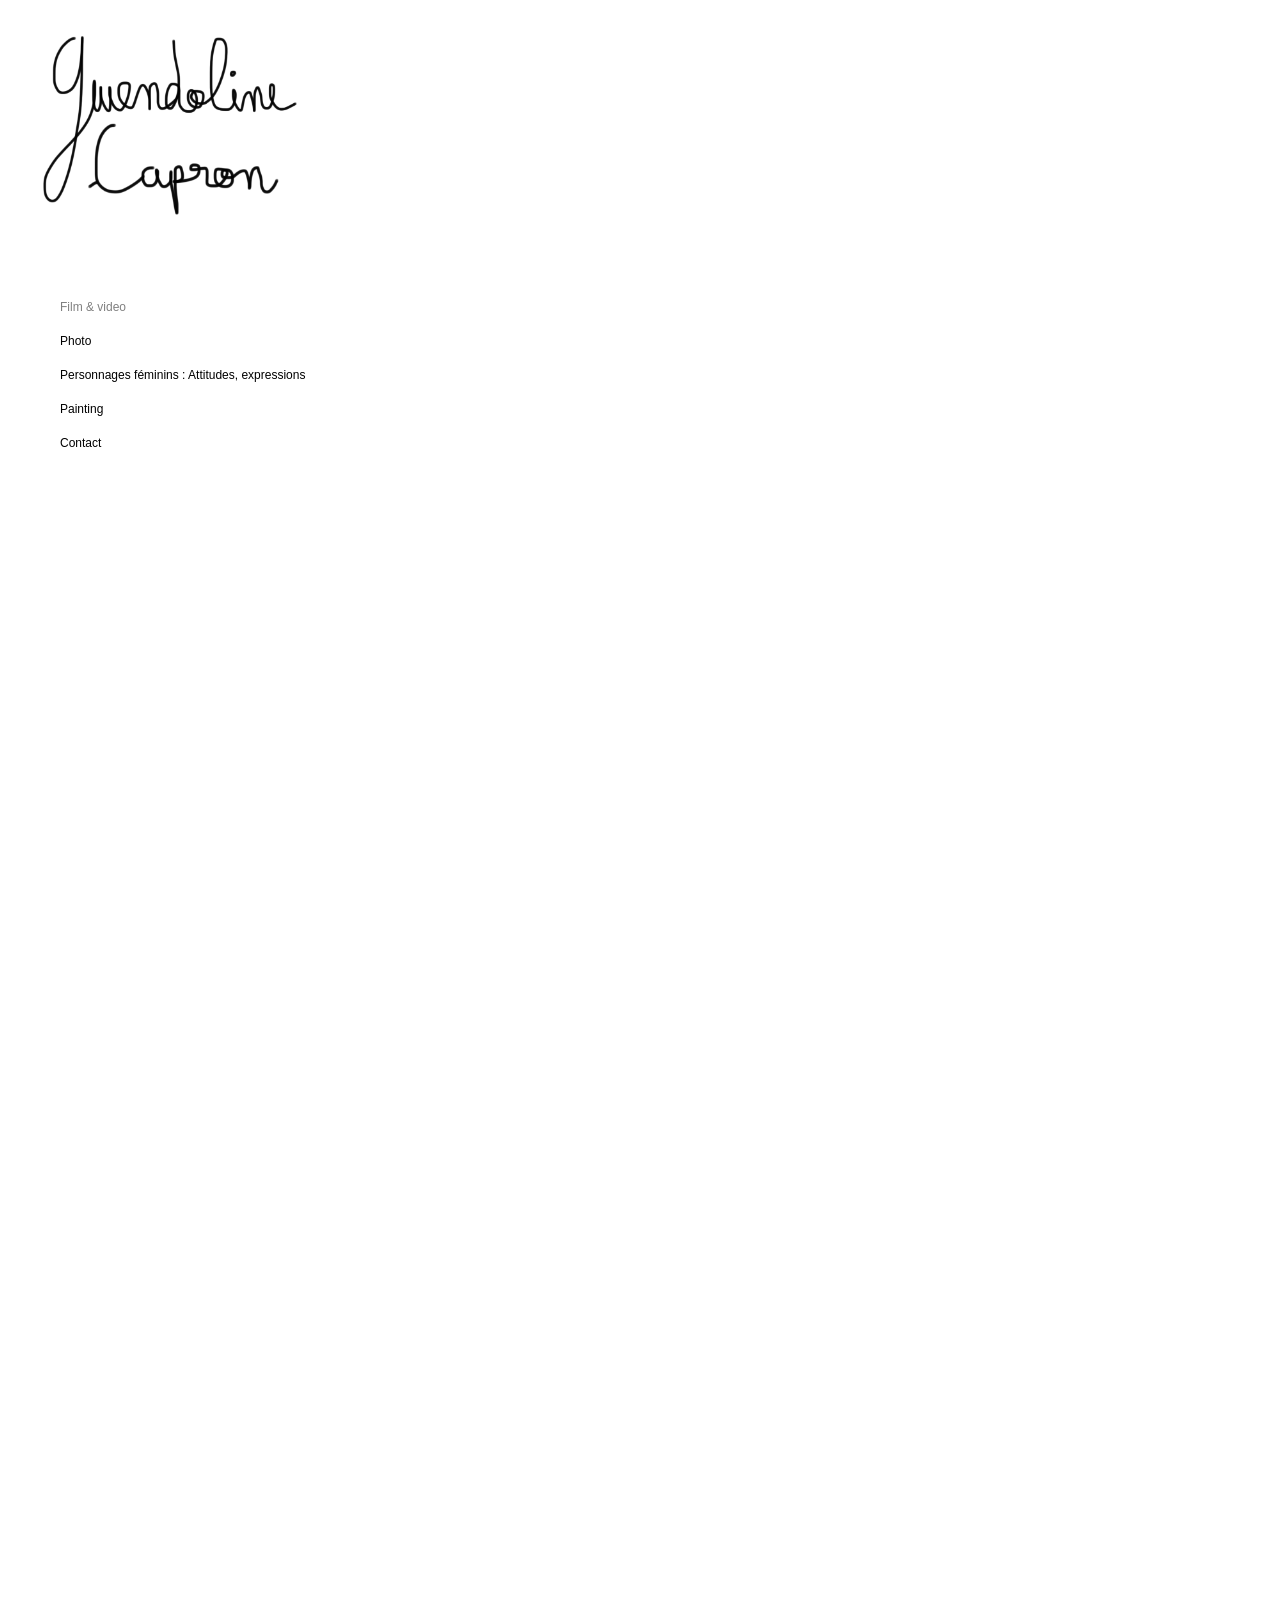
<file: index.html>
<!DOCTYPE html>
<html lang="fr">

<head>
    <meta charset="UTF-8">
    <meta name="viewport" content="width=device-width, initial-scale=1.0">


    <link rel="stylesheet" href="style.css">

    <script>
        function openCity(evt, cityName) {
            var i;
            var tabcontent = document.getElementsByClassName("tabcontent");
            var tablinks = document.getElementsByClassName("tablinks");

            // Cacher tous les contenus
            for (i = 0; i < tabcontent.length; i++) {
                tabcontent[i].style.display = "none";
            }

            // Retirer "active" de tous les boutons
            for (i = 0; i < tablinks.length; i++) {
                tablinks[i].className = tablinks[i].className.replace(" active", "");
            }

            // Afficher le contenu sélectionné
            document.getElementById(cityName).style.display = "block";

            // Activer le bouton sélectionné
            evt.currentTarget.className += " active";
        }
    </script>
</head>

<body>

<div class="signature">
    <img src="images/gwendolinecapron.png" alt="Gwendoline">
</div>
    
<nav>

    <button class="tablinks" onclick="openCity(event, 'Video')">
       Film & video
    </button>

    <button class="tablinks" onclick="openCity(event, 'Photo')">
        Photo
    </button>

    <button class="tablinks" onclick="openCity(event, 'Edition')">
        Personnages féminins : Attitudes, expressions
    </button>

    <button class="tablinks" onclick="openCity(event, 'Paintings')">
        Painting
    </button>

    <button class="tablinks" onclick="openCity(event, 'Contact')">
        Contact
    </button>

</nav>
    
<main>

   <section id="Video" class="tabcontent">

        <div class="video">
            <div style="padding:56.25% 0 0 0;position:relative;">

                <iframe
                    src="https://www.youtube.com/embed/hgiRoNqzcGo"
                    frameborder="0"
                    allow="autoplay; fullscreen; picture-in-picture; clipboard-write; encrypted-media; web-share"
                    referrerpolicy="strict-origin-when-cross-origin"
                    style="position:absolute;top:0;left:0;width:100%;height:100%;"
                    title="memory1">
                </iframe>

            </div>
        </div>


       <div class="video">
    <div style="padding:56.25% 0 0 0;position:relative;">

        <iframe
            src="https://www.youtube.com/embed/RdSx9itgbs0"
            frameborder="0"
            allow="autoplay; fullscreen; picture-in-picture; clipboard-write; encrypted-media; web-share"
            allowfullscreen
            style="position:absolute;top:0;left:0;width:100%;height:100%;"
            title="memory3">
        </iframe>

    </div>
</div>

       <div class="video">
        <div style="padding:56.25% 0 0 0;position:relative;">

            <iframe
                src="https://www.youtube.com/embed/kX2d75L6YWg"
                frameborder="0"
                allow="autoplay; fullscreen; picture-in-picture; clipboard-write; encrypted-media; web-share"
                allowfullscreen
                style="position:absolute;top:0;left:0;width:100%;height:100%;"
                title="piazzollalibertango">
            </iframe>

        </div>
    </div>

  <div class="video">
        <div style="padding:56.25% 0 0 0;position:relative;">

            <iframe
                src="https://www.youtube.com/embed/79cZw7g5uuM"
                frameborder="0"
                allow="autoplay; fullscreen; picture-in-picture; clipboard-write; encrypted-media; web-share"
                allowfullscreen
                style="position:absolute;top:0;left:0;width:100%;height:100%;"
                title="mardi">
            </iframe>

        </div>
    </div>

    </section>


    <section id="Photo" class="tabcontent">

<div class="photo">
    <img src="images/memorychambre.jpg" alt="chambre">
</div>

<div class="photo">
    <img src="images/intimes.JPG" alt="intimes">
</div>

<div class="photo">
    <img src="images/pierre.JPG" alt="pierre">
</div>
    </section>


    <section id="Edition" class="tabcontent">
        
        <div class="edition">
            <img src="images/C_001bis.png" alt="Edition">
            <img src="images/C_002.png" alt="Edition">
        </div>

    </section>


    <section id="Painting" class="tabcontent">
    </section>


    <section id="Contact" class="tabcontent">
    </section>

</main>

    <script src="script.js"></script>

    <script>
        // Ouvre automatiquement le premier onglet
        document.querySelector(".tablinks").click();
    </script>

</body>
</html>
</file>
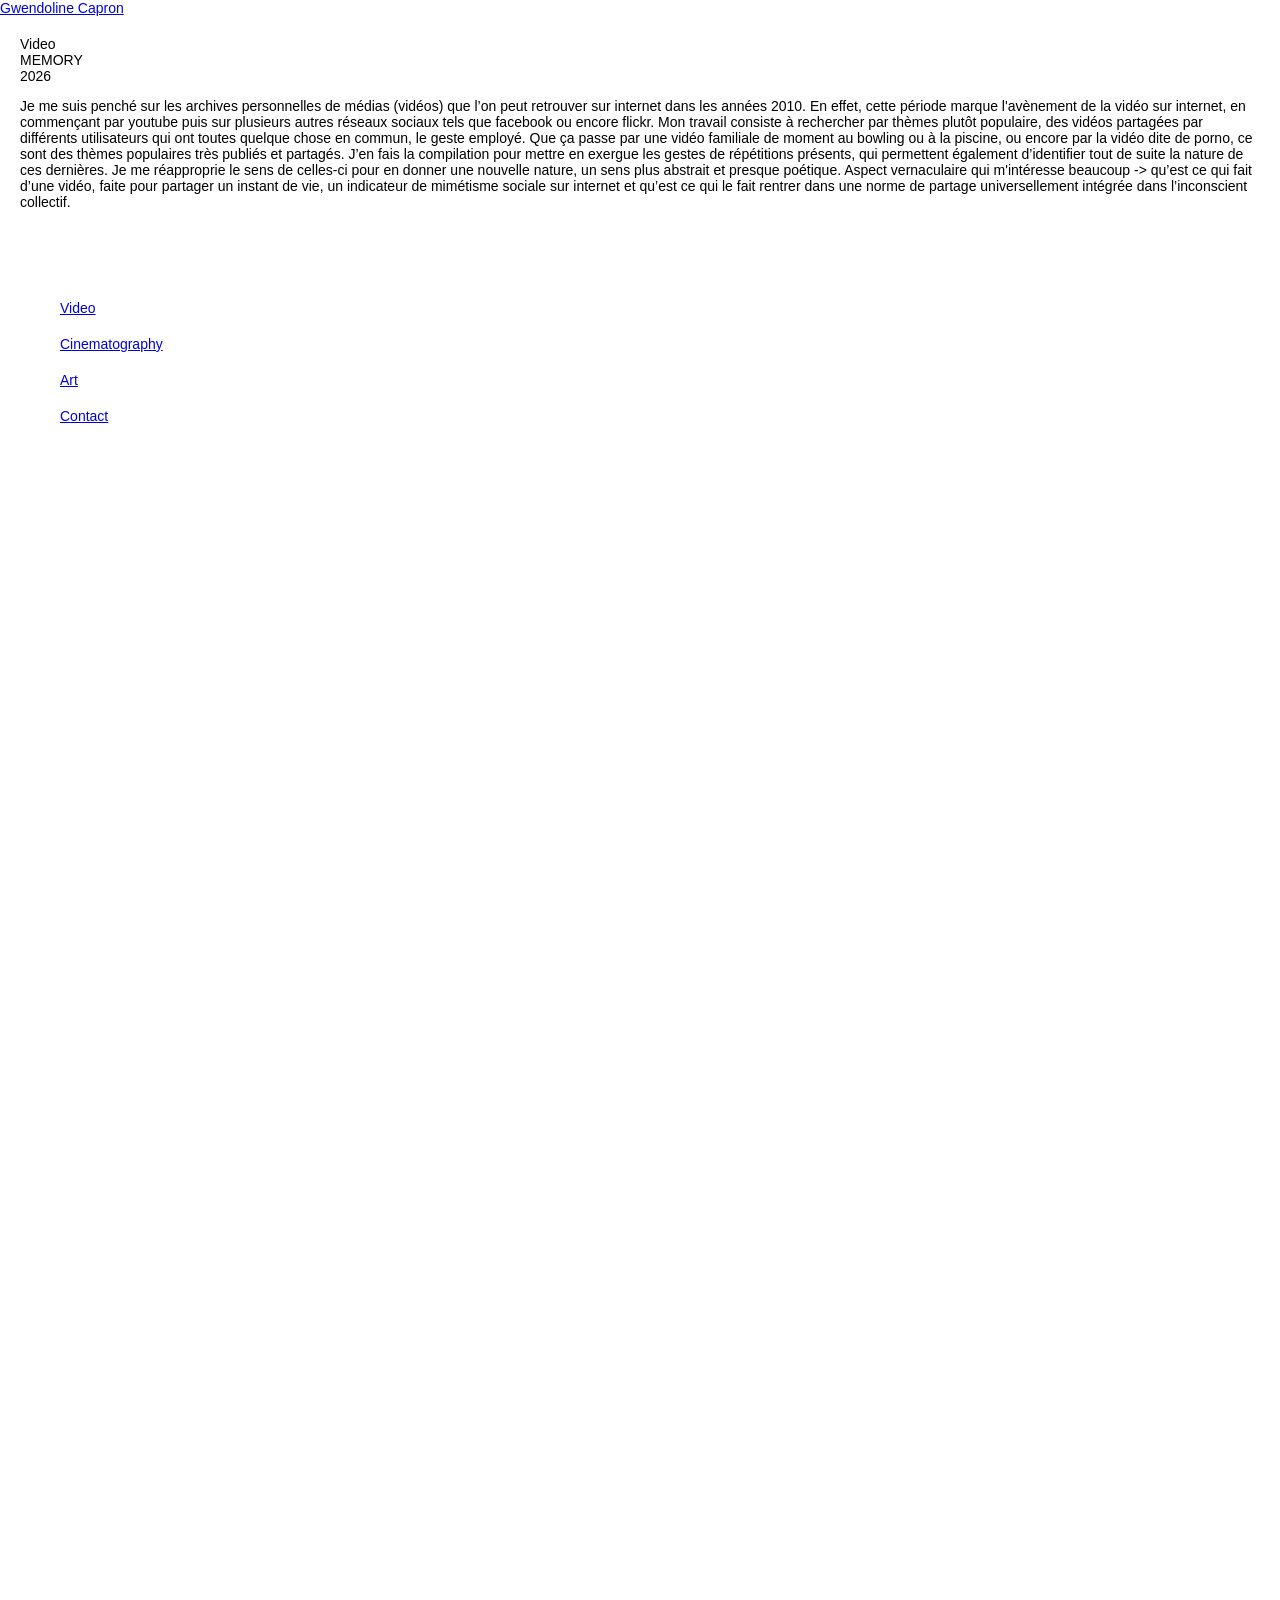
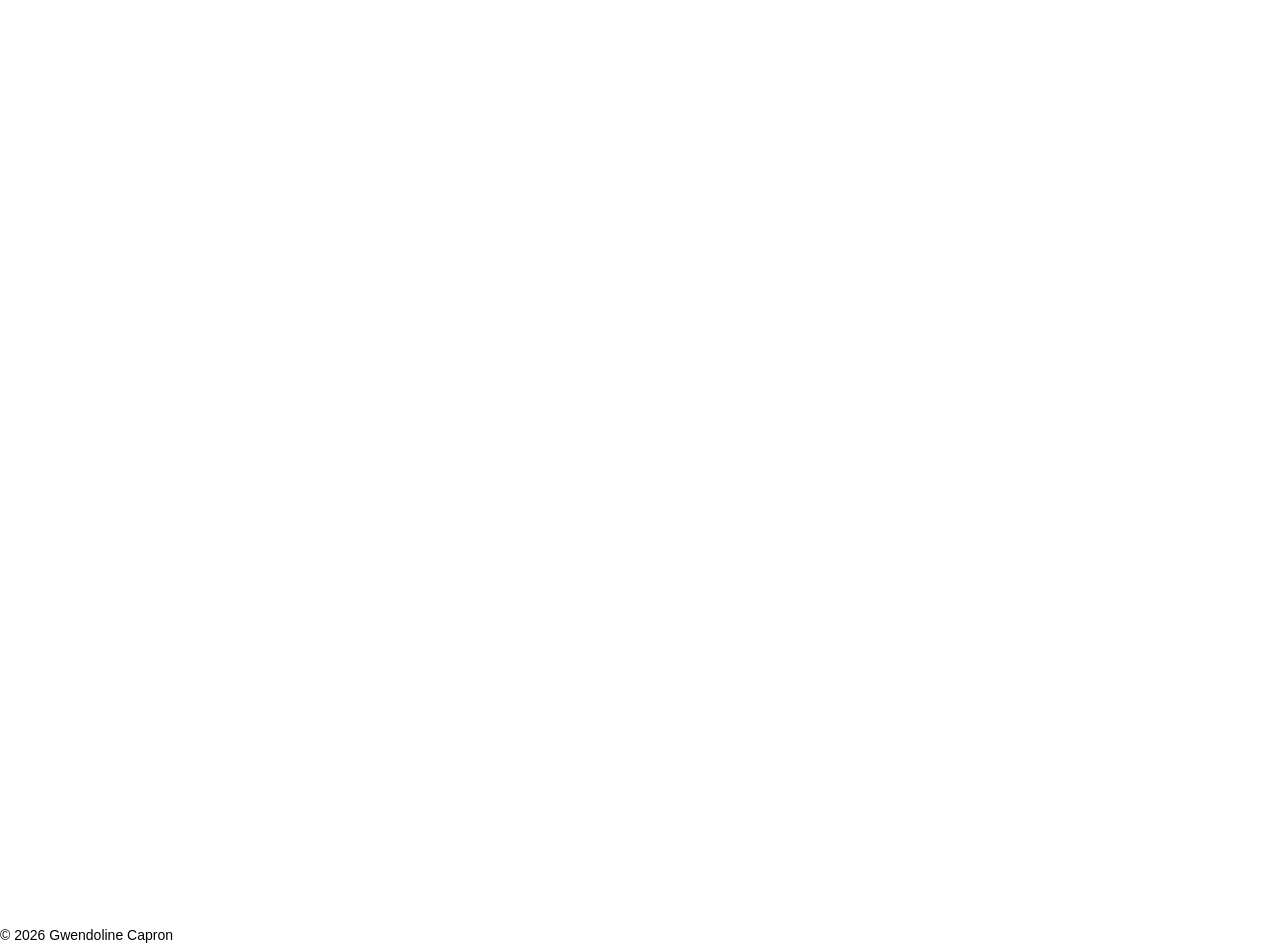
<file: video.html>
<!DOCTYPE html>
<html lang="fr">

<head>
    <meta charset="UTF-8">
    <meta name="viewport" content="width=device-width, initial-scale=1.0">

    <title>Video — Gwendoline Capron</title>

    <link rel="stylesheet" href="style.css">
</head>

<body>

<header>

    <div class="name">
        <a href="index.html">Gwendoline Capron</a>
    </div>

    <nav>
        <a href="video.html">Video</a>
        <a href="cinematography.html">Cinematography</a>
        <a href="art.html">Art</a>
        <a href="contact.html">Contact</a>
    </nav>

</header>


<main>

    <div class="page-title">
        Video 
    </div>


    <!-- =========================
         ŒUVRE 01
    ========================= -->
<div class="project">

    <div class="project-info-side">

        <div class="project-title">
            MEMORY
        </div>

        <div class="project-info">
            2026
        </div>

        <div class="project-description">
            <p>
                Je me suis penché sur les archives personnelles de médias (vidéos) que l’on peut retrouver sur internet dans les années 2010. En effet, cette période marque l'avènement de la vidéo sur internet, en commençant par youtube puis sur plusieurs autres réseaux sociaux tels que facebook ou encore flickr. Mon travail consiste à rechercher par thèmes plutôt populaire, des vidéos partagées par différents utilisateurs qui ont toutes quelque chose en commun, le geste employé. Que ça passe par une vidéo familiale de moment au bowling ou à la piscine, ou encore par la vidéo dite de porno, ce sont des thèmes populaires très publiés et partagés. 
J’en fais la compilation pour mettre en exergue les gestes de répétitions présents, qui permettent également d’identifier tout de suite la nature de ces dernières. 
Je me réapproprie le sens de celles-ci pour en donner une nouvelle nature, un sens plus abstrait et presque poétique. 

Aspect vernaculaire qui m'intéresse beaucoup -> qu’est ce qui fait d’une vidéo, faite pour partager un instant de vie, un indicateur de mimétisme sociale sur internet et qu’est ce qui le fait rentrer dans une norme de partage universellement intégrée dans l’inconscient collectif.  

            </p>
        </div>

    </div>


    <div class="project-videos">

        <!-- VIDEO 1 -->

        <div class="video">
            <div style="padding:75% 0 0 0;position:relative;">
                <iframe
                    src="https://player.vimeo.com/video/1227359866?badge=0&amp;autopause=0&amp;player_id=0&amp;app_id=58479"
                    frameborder="0"
                    allow="autoplay; fullscreen; picture-in-picture; clipboard-write; encrypted-media; web-share"
                    referrerpolicy="strict-origin-when-cross-origin"
                    style="position:absolute;top:0;left:0;width:100%;height:100%;"
                    title="memory1">
                </iframe>
            </div>
        </div>


        <!-- VIDEO 2 -->

        <div class="video">
            <div style="padding:75% 0 0 0;position:relative;">
                <iframe
                    src="https://player.vimeo.com/video/1227361639?badge=0&amp;autopause=0&amp;player_id=0&amp;app_id=58479"
                    frameborder="0"
                    allow="autoplay; fullscreen; picture-in-picture; clipboard-write; encrypted-media; web-share"
                    referrerpolicy="strict-origin-when-cross-origin"
                    style="position:absolute;top:0;left:0;width:100%;height:100%;"
                    title="memory2000_2">
                </iframe>
            </div>
        </div>


        <!-- VIDEO 3 -->

        <div class="video">
            <div style="padding:66.33% 0 0 0;position:relative;">
                <iframe
                    src="https://player.vimeo.com/video/1227361701?title=0&amp;byline=0&amp;portrait=0&amp;badge=0&amp;autopause=0&amp;player_id=0&amp;app_id=58479"
                    frameborder="0"
                    allow="autoplay; fullscreen; picture-in-picture; clipboard-write; encrypted-media; web-share"
                    referrerpolicy="strict-origin-when-cross-origin"
                    style="position:absolute;top:0;left:0;width:100%;height:100%;"
                    title="memory2000_3">
                </iframe>
            </div>
        </div>

    </div>

</div>


</main>


<footer>
    © 2026 Gwendoline Capron
</footer>

</body>
</html>
</file>
<file: style.css>
* {
    box-sizing: border-box;
}

html,
body {
    margin: 0;
    padding: 0;
}

body {
    background: white;
    color: black;
    font-family: Arial, Helvetica, sans-serif;
    font-size: 14px;
}


nav {
    position: fixed;
    top: 300px;
    left: 60px;

    display: flex;
    flex-direction: column;
    gap: 20px;

    z-index: 1000;
}

nav button {
    border: none;
    background: none;

    padding: 0;
    margin: 0;

    font-family: Arial, Helvetica, sans-serif;
    font-size: 12px;
    font-weight: normal;

    color: black;
    text-align: left;

    cursor: pointer;
}

nav button:hover {
    opacity: 0.5;
}

nav button.active {
    opacity: 0.5;
}


main {
    width: 100%;
    padding: 20px 20px 80px 20px;
}


.tabcontent {
    display: none;
}


.video {
    width: 1000px;
    max-width: calc(100vw - 40px);

    margin-left: 400px;
    margin-right: auto;
    margin-bottom: 20px;
}


.video iframe {
    display: block;
}


.tabcontent img {
    display: block;

    max-width: 100%;
    height: auto;
}

.edition {
   display: flex;
    flex-direction: column;
    align-items: flex-end;
    width: 100%;
    gap: 20px;
}

.edition img {
    width: 50%;
    height: auto;
}

.signature {
    position: fixed;
    top: 20px;
    left: 20px;
    z-index: 1001;
}

.signature img {
    width: 300px;
    height: auto;
}

.photo img {
    width: 66.666%;
    height: auto;
    margin-left: 400px;
    margin-right: auto;
    margin-bottom: 20px;
}
</file>
